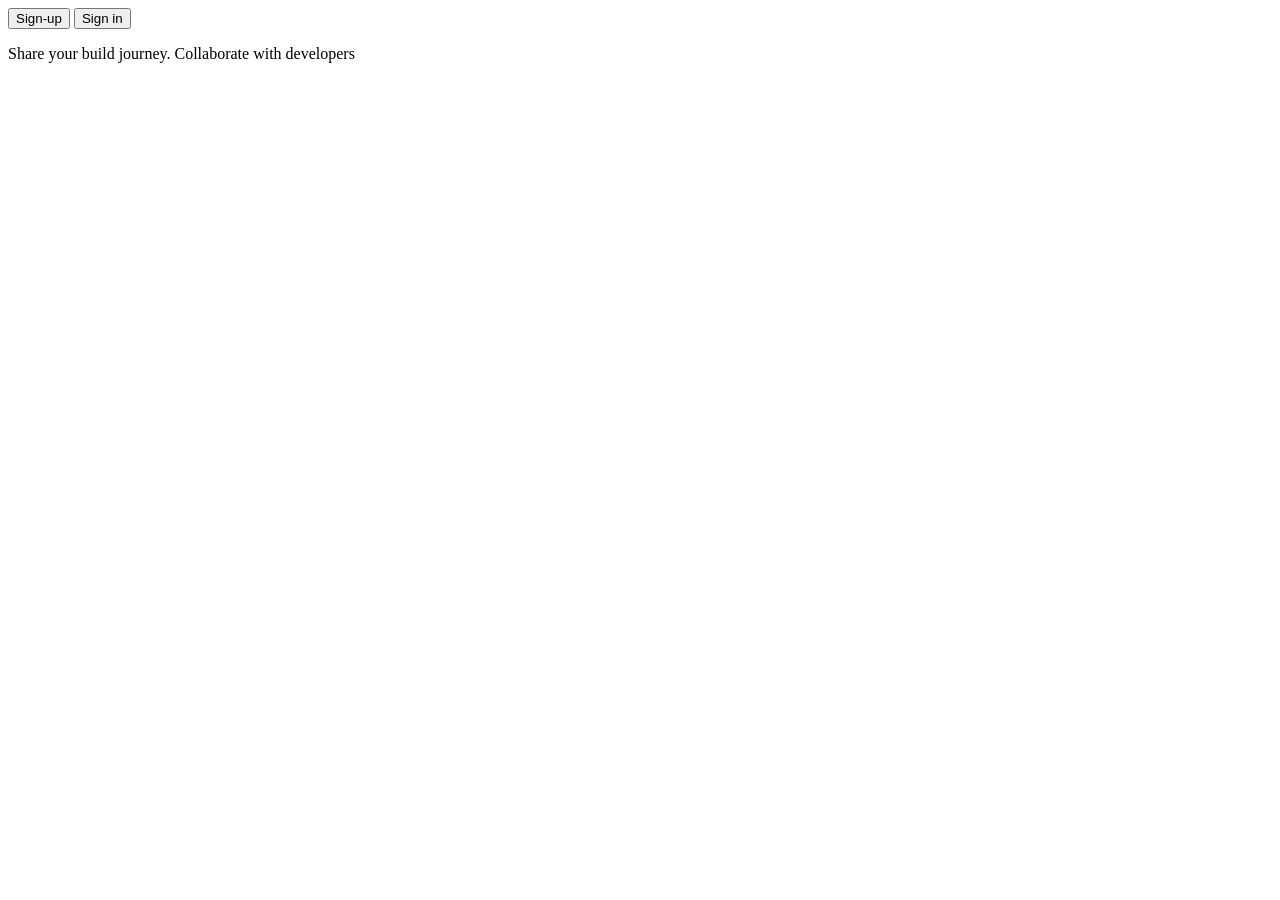
<file: frontend/src/index.html>
<!DOCTYPE html>
<html lang="en">

<head>
     <meta charset="utf-8">
     <meta name="viewport" content="width=device-width, initial-scale=1">
    <title>Mzanzi Builds</title>
</head>

<body>
    <div id="app"></div>
</body>

<script type="module" src="router/router.js"></script>
</html>
</file>
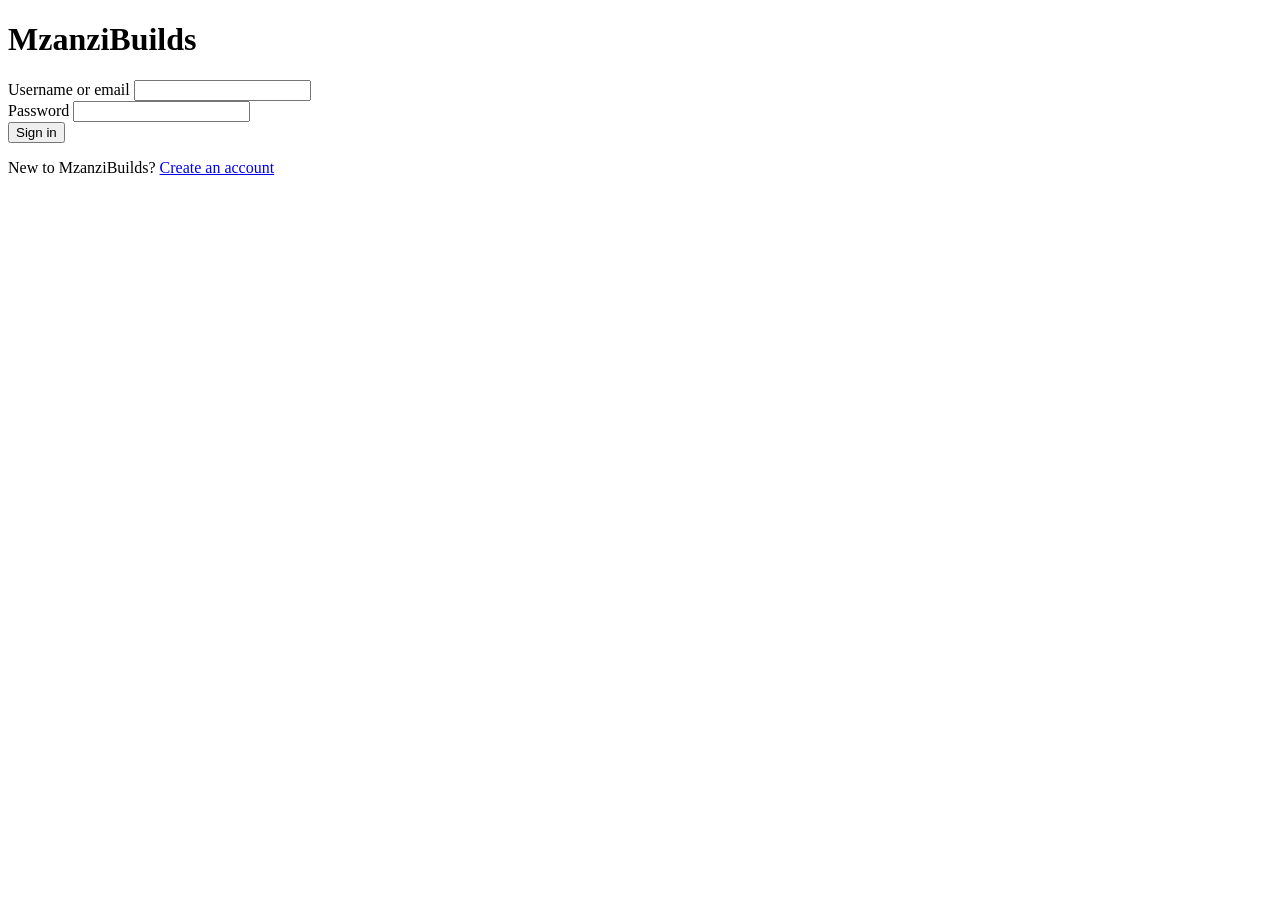
<file: frontend/src/auth/sign-in.html>
<!DOCTYPE html>
<html lang="en">

<head>
    <meta charset="utf-8">
    <meta name="viewport" content="width=device-width, initial-scale=1, user-scalable=no">
    <title>Mzanzi Builds</title>
    <!--link rel="icon" type="image/png" sizes="256x256" href=""-->
</head>

<body>
    <div class="container">
    <div class="header">
        <h1>MzanziBuilds</h1> 
    </div>
       
    <form action="" method="post" id="signInForm">
        <div>
            <label for="identifier">
                Username or email
            </label>
            <input type="text" name="identifier" id="identifier" autocomplete="username" required/>
        </div>
        <div>
            <label for="password">
                Password
            </label>
            <input type="password" name="password" id="password" required/>
        </div>
        <div>
            <input type="submit" value="Sign in" />
        </div>
    </form>
    <div class="footer">
        <p>New to MzanziBuilds? <a href="/sign-up" data-link>Create an account</a></p>
    </div>
</div>
</body>

</html>
</file>
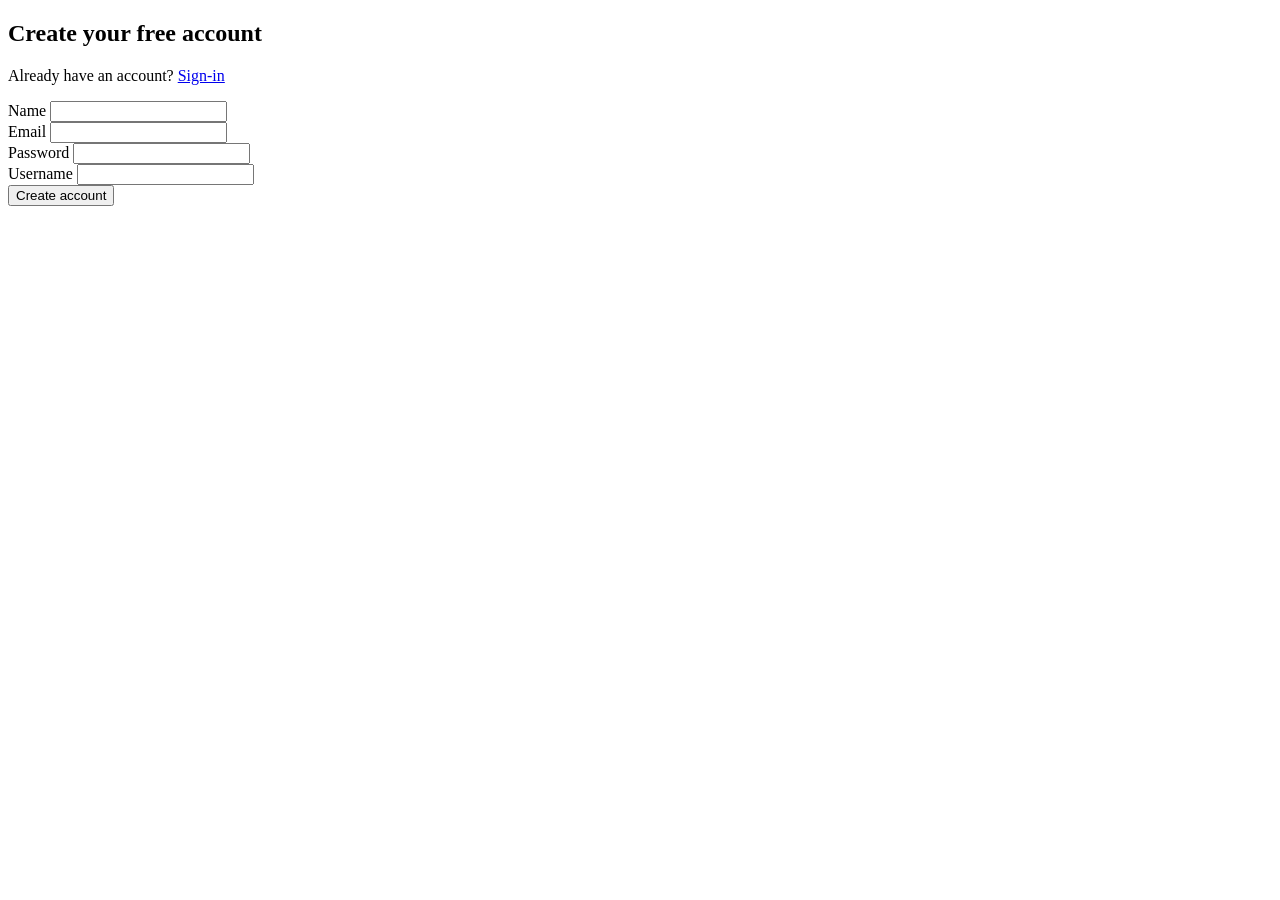
<file: frontend/src/auth/sign-up.html>
<!DOCTYPE html>
<html lang="en">

<head>
    <meta charset="utf-8">
    <meta name="viewport" content="width=device-width, initial-scale=1, user-scalable=no">
    <title>Mzanzi Builds</title>
    <!--link rel="icon" type="image/png" sizes="256x256" href=""-->
</head>

<body>
    <div class="container">
        <section class="account features">
           <h1>Create your free account</h1>
        </section>
        <section class="account-registry">
            <div class="header">
        <p>Already have an account? <a href="/sign-in" data-link> Sign-in</a></p>
    </div>
            <form action="" method="post" class="form" id="signupForm">
                <div>
                    <div>
                    <label for="name">Name</label>
                    <input type="text" name="name" id="name" required />
                </div> 
                    <label for="email">Email</label>
                    <input type="email" name="email" id="email" required />
                </div>   
                <div>
                    <label for="password">Password</label>
                    <input type="password" name="password" id="password" required />
                </div> 
                <div>
                    <label for="username">Username</label>
                    <input type="text" name="username" id="username" required />
                </div> 
                <div>
                    <input type="submit" value="Create account" />
                </div>          
            </form>
        </section>
    </div>
</body>

</html>
</file>
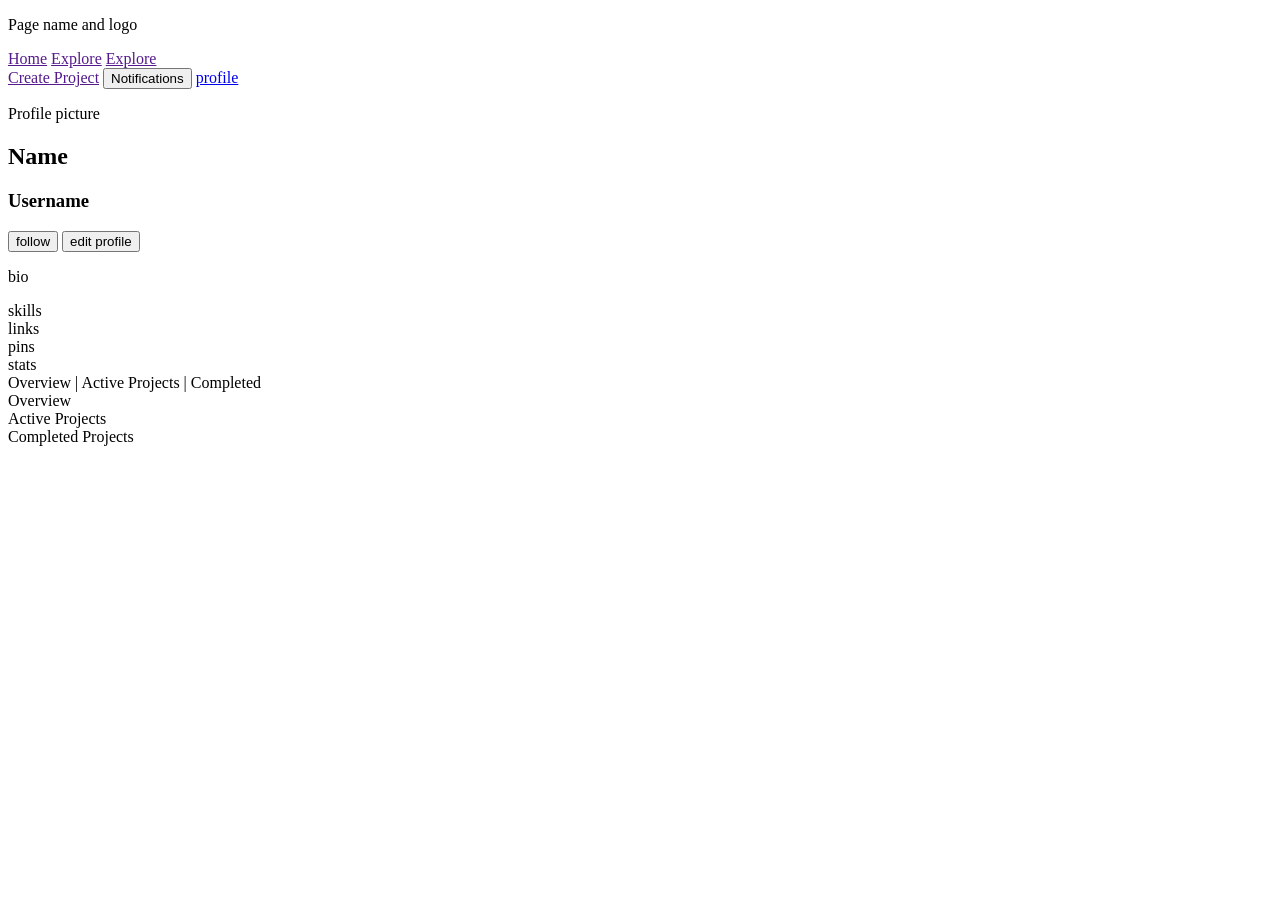
<file: frontend/src/dashboard/userprofile.html>
<!DOCTYPE html>
<html lang="en">

<head>
    <meta charset="utf-8">
    <meta name="viewport" content="width=device-width, initial-scale=1, user-scalable=no">
    <title>Mzanzi Builds</title>
    <!--link rel="icon" type="image/png" sizes="256x256" href=""-->
</head>

<body>
    <section class="nav">
        <p>Page name and logo</p>
        <a href="">Home</a>
        <a href="">Explore</a>
        <a href="">Explore</a>
        <div class="search-bar"></div>
        <a href="">Create Project</a>
        <button>Notifications</button>
        <a href="userprofile.html">profile</a>
    </section>
    <section class="body">
     <div class="profile">
        <p>Profile picture</p>
        <div>
            <h1>Name</h1>
            <h3>Username</h3>
            <button>follow</button>
            <button>edit profile</button>
        </div>
        <!--Add edit logic. Make profile info into a form-->
        <p>bio</p>
        <div class="skills">skills</div>
        <div class="links">links</div>
     </div>   
     <div class="userContributions">
        <div class="pinnedRepos">pins</div>
        <div class="stats">stats</div>
        <div class="history">
            <div class="historyNav">
                Overview | Active Projects | Completed
            </div>
            <div class="overview">Overview</div>
            <div class="ActiveProjects">Active Projects</div>
            <div class="CompletedProjects">Completed Projects</div>
        </div>
     </div>
    </section>
</body>
</html>
</file>
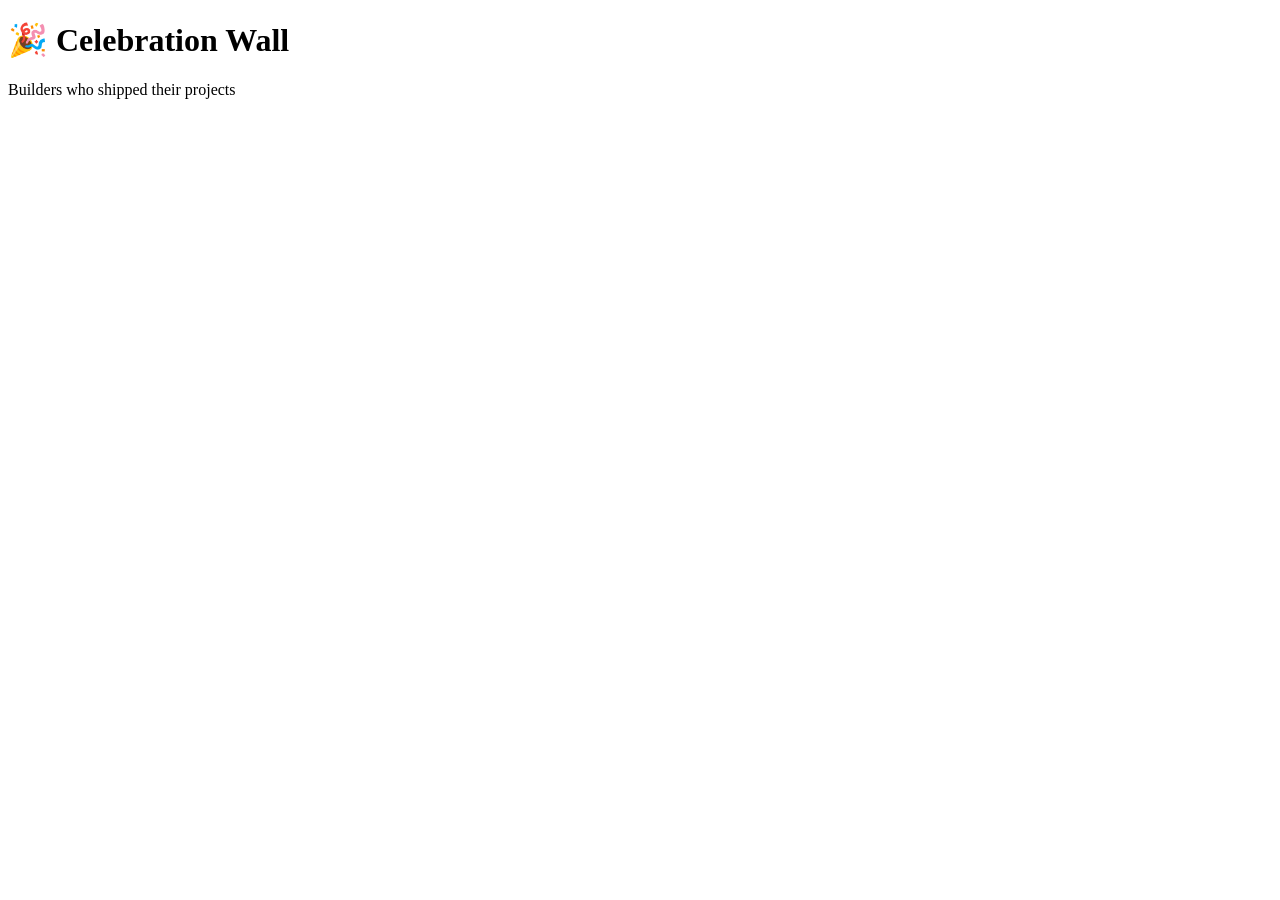
<file: frontend/src/feed/celebration-wall.html>
<!DOCTYPE html>
<html>
<head>
    <title>Celebration Wall</title>
</head>
<body>

<h1>🎉 Celebration Wall</h1>
<p>Builders who shipped their projects</p>

<div id="celebrationWall"></div>

<script src="celebration-wall.js"></script>
</body>
</html>
</file>
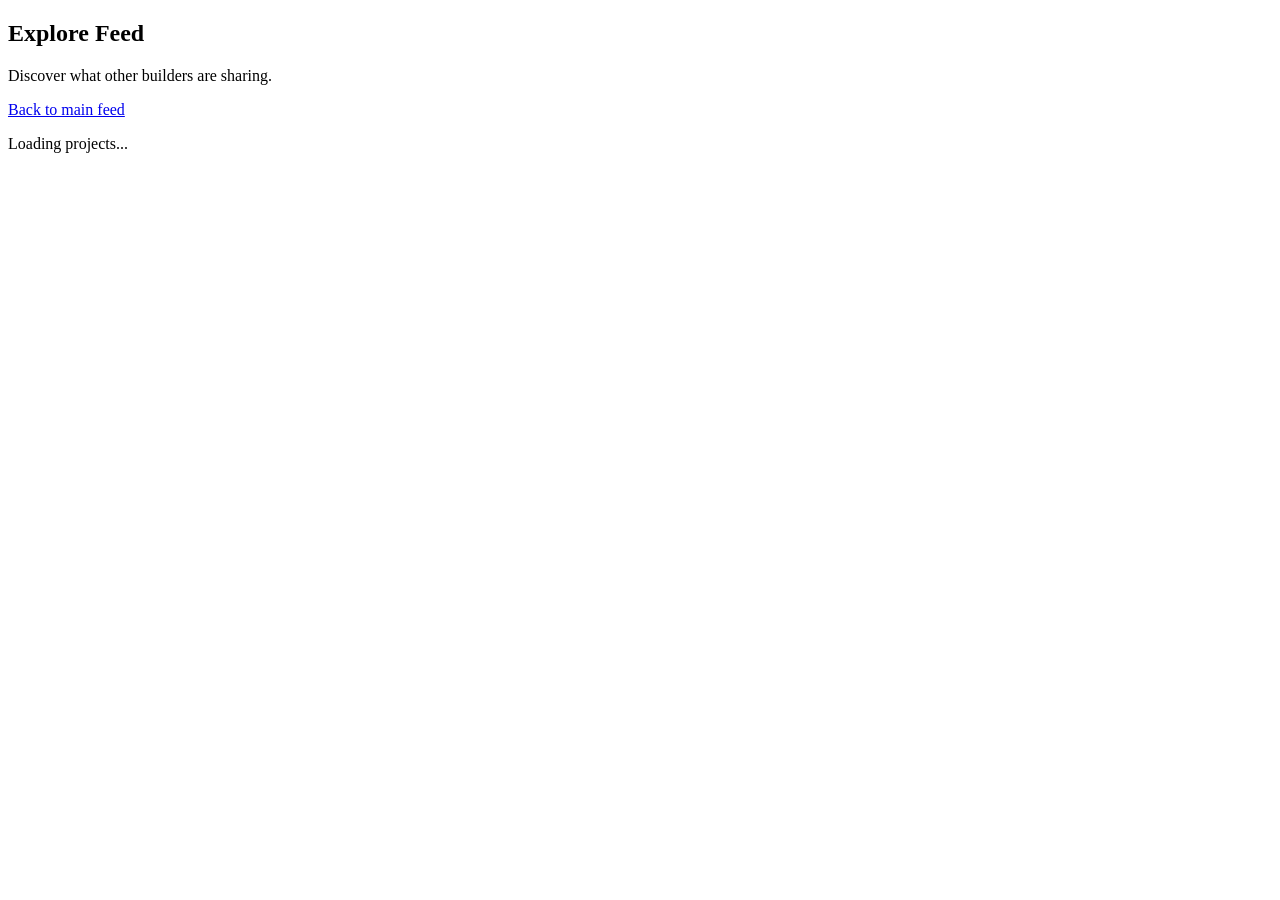
<file: frontend/src/feed/explore-feed.html>
<!DOCTYPE html>
<html lang="en">

<head>
    <meta charset="utf-8">
    <meta name="viewport" content="width=device-width, initial-scale=1, user-scalable=no">
    <title>Explore Feed | Mzanzi Builds</title>
</head>

<body>
    <!-- Recommended animation: animate category clusters or discovery cards from different directions, with a softer hover lift than the main feed to emphasize browsing over urgency. -->
    <section class="container">
        <header>
            <h1>Explore Feed</h1>
            <p>Discover what other builders are sharing.</p>
        </header>
        <nav>
            <a href="/feed" data-link>Back to main feed</a>
        </nav>
        <section id="exploreProjectFeed">
            <p>Loading projects...</p>
        </section>
    </section>
</body>

</html>
</file>
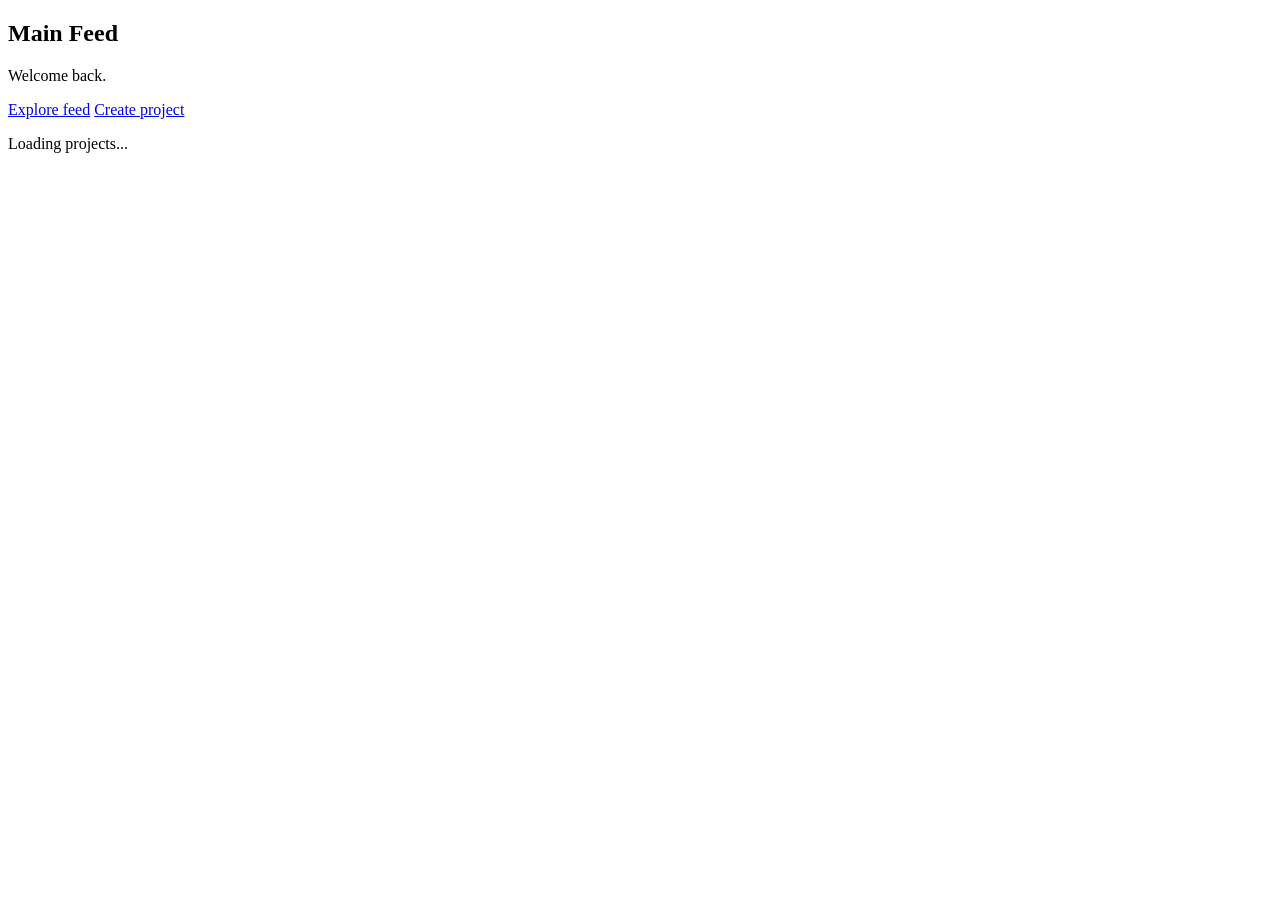
<file: frontend/src/feed/main-feed.html>
<!DOCTYPE html>
<html lang="en">

<head>
    <meta charset="utf-8">
    <meta name="viewport" content="width=device-width, initial-scale=1, user-scalable=no">
    <title>Main Feed | Mzanzi Builds</title>
</head>

<body>
    <!-- Recommended animation: let feed cards rise in with a subtle stagger while the welcome copy crossfades independently, so the page feels alive without looking like a loading spinner. -->
    <section class="container">
        <header>
            <h1>Main Feed</h1>
            <p id="feedWelcome">Welcome back.</p>
        </header>
        <nav>
            <a href="/explore-feed" data-link>Explore feed</a>
            <a href="/projects/create" data-link>Create project</a>
        </nav>
        <section id="projectFeed">
            <p>Loading projects...</p>
        </section>
    </section>
</body>

</html>
</file>
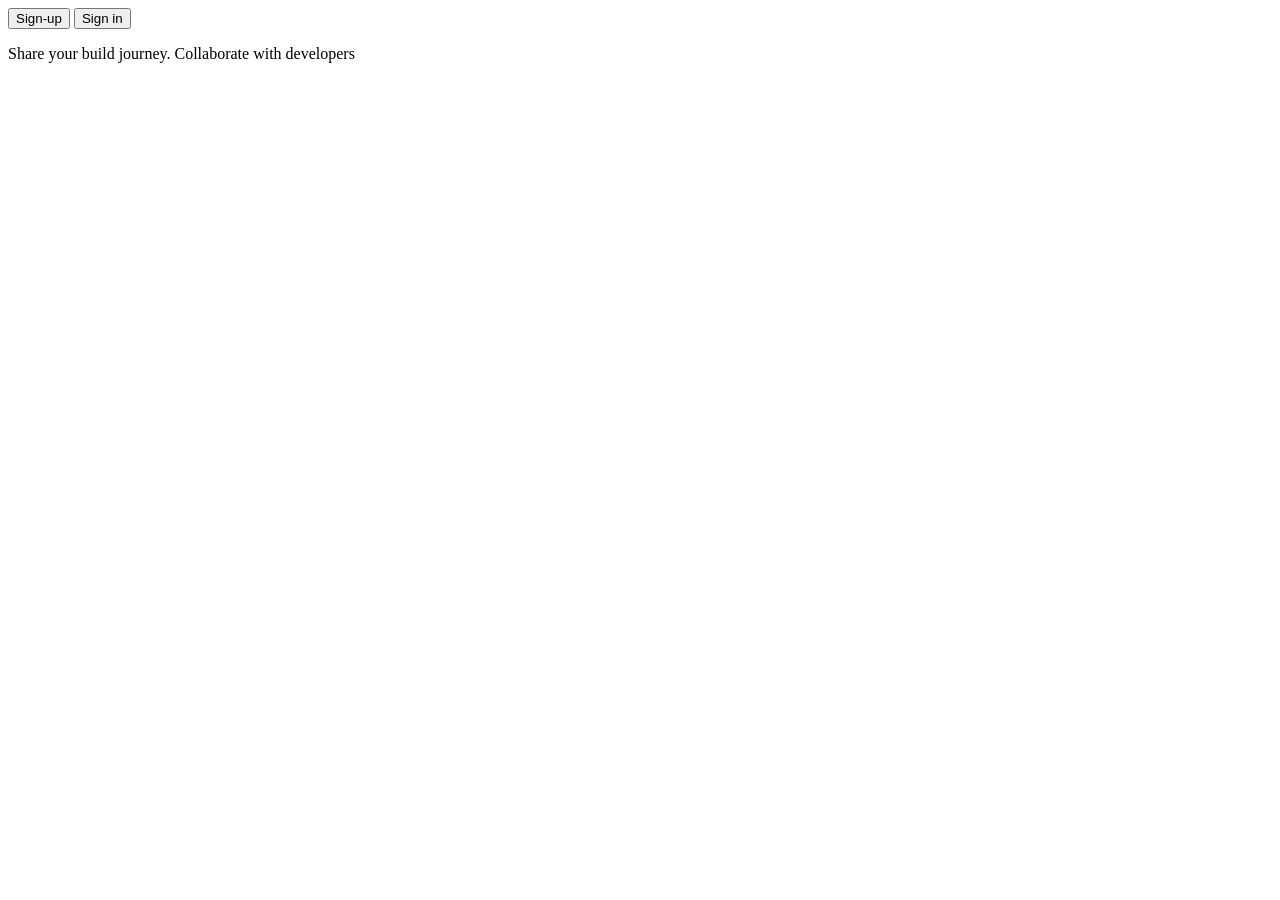
<file: frontend/src/home/home.html>
<!DOCTYPE html>
<html lang="en">

<head>
    <meta charset="utf-8">
    <meta name="viewport" content="width=device-width, initial-scale=1, user-scalable=no">
    <title>Mzanzi Builds</title>
    <!--link rel="icon" type="image/png" sizes="256x256" href=""-->
</head>

<body>
    <section class="nav">
        <button id="sign-up" >Sign-up</button>
        <button id="sign-in">Sign in</button>
    </section>
    <div class="container">
        <p>Share your build journey. Collaborate with developers</p>
    </div>
</body>

</html>
</file>
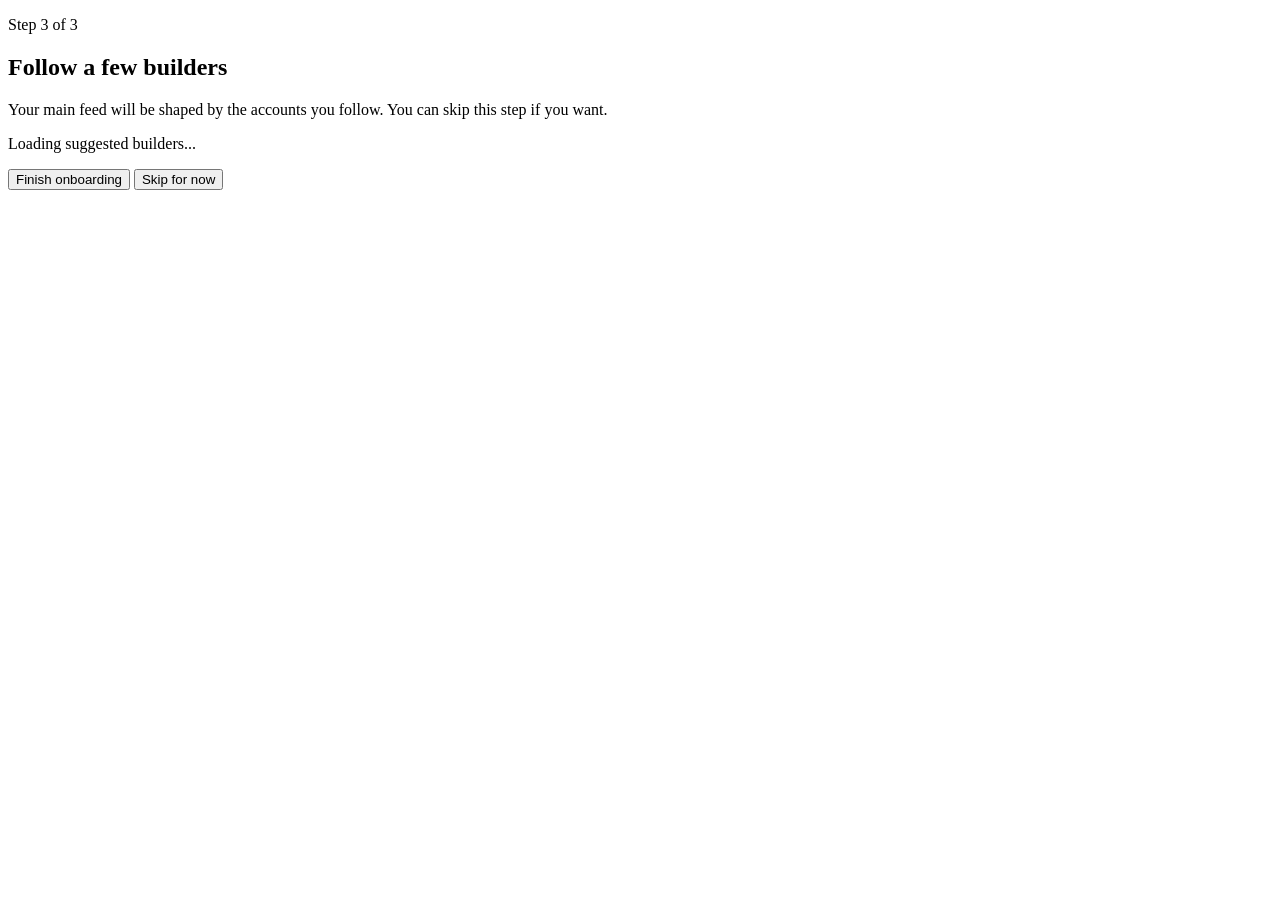
<file: frontend/src/onboarding/follow-suggestions.html>
<!DOCTYPE html>
<html lang="en">

<head>
    <meta charset="utf-8">
    <meta name="viewport" content="width=device-width, initial-scale=1, user-scalable=no">
    <title>Follow Builders | Mzanzi Builds</title>
</head>

<body>
    <!-- Recommended animation: slide suggestion cards in one row at a time, then use a distinct checkmark pop when an account is selected to follow. -->
    <section class="container">
        <header>
            <p>Step 3 of 3</p>
            <h1>Follow a few builders</h1>
            <p>Your main feed will be shaped by the accounts you follow. You can skip this step if you want.</p>
        </header>

        <form id="followSuggestionsForm">
            <div id="suggestedAccounts">
                <p>Loading suggested builders...</p>
            </div>
            <div>
                <button type="submit">Finish onboarding</button>
                <button type="button" id="skipSuggestions">Skip for now</button>
            </div>
        </form>
    </section>
</body>

</html>
</file>
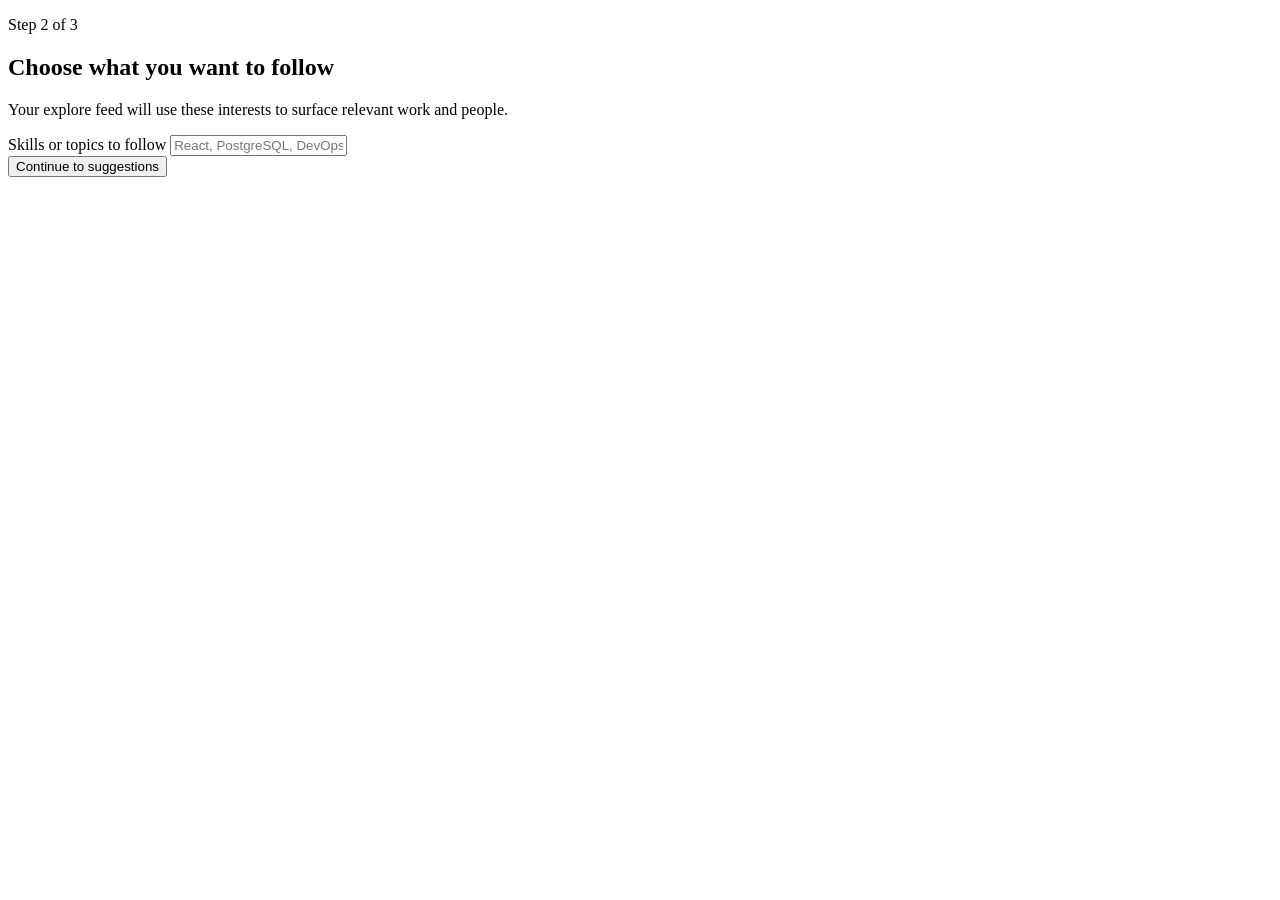
<file: frontend/src/onboarding/followed-skills.html>
<!DOCTYPE html>
<html lang="en">

<head>
    <meta charset="utf-8">
    <meta name="viewport" content="width=device-width, initial-scale=1, user-scalable=no">
    <title>Choose Interests | Mzanzi Builds</title>
</head>

<body>
    <!-- Recommended animation: reveal the skill chips with a small cascade, and animate selected interests with a quick scale/fill transition rather than a generic fade. -->
    <section class="container">
        <header>
            <p>Step 2 of 3</p>
            <h1>Choose what you want to follow</h1>
            <p>Your explore feed will use these interests to surface relevant work and people.</p>
        </header>

        <form id="followedSkillsForm">
            <div>
                <label for="followedSkills">Skills or topics to follow</label>
                <input type="text" id="followedSkills" name="followedSkills" placeholder="React, PostgreSQL, DevOps, Product Design">
            </div>
            <div>
                <button type="submit">Continue to suggestions</button>
            </div>
        </form>
    </section>
</body>

</html>
</file>
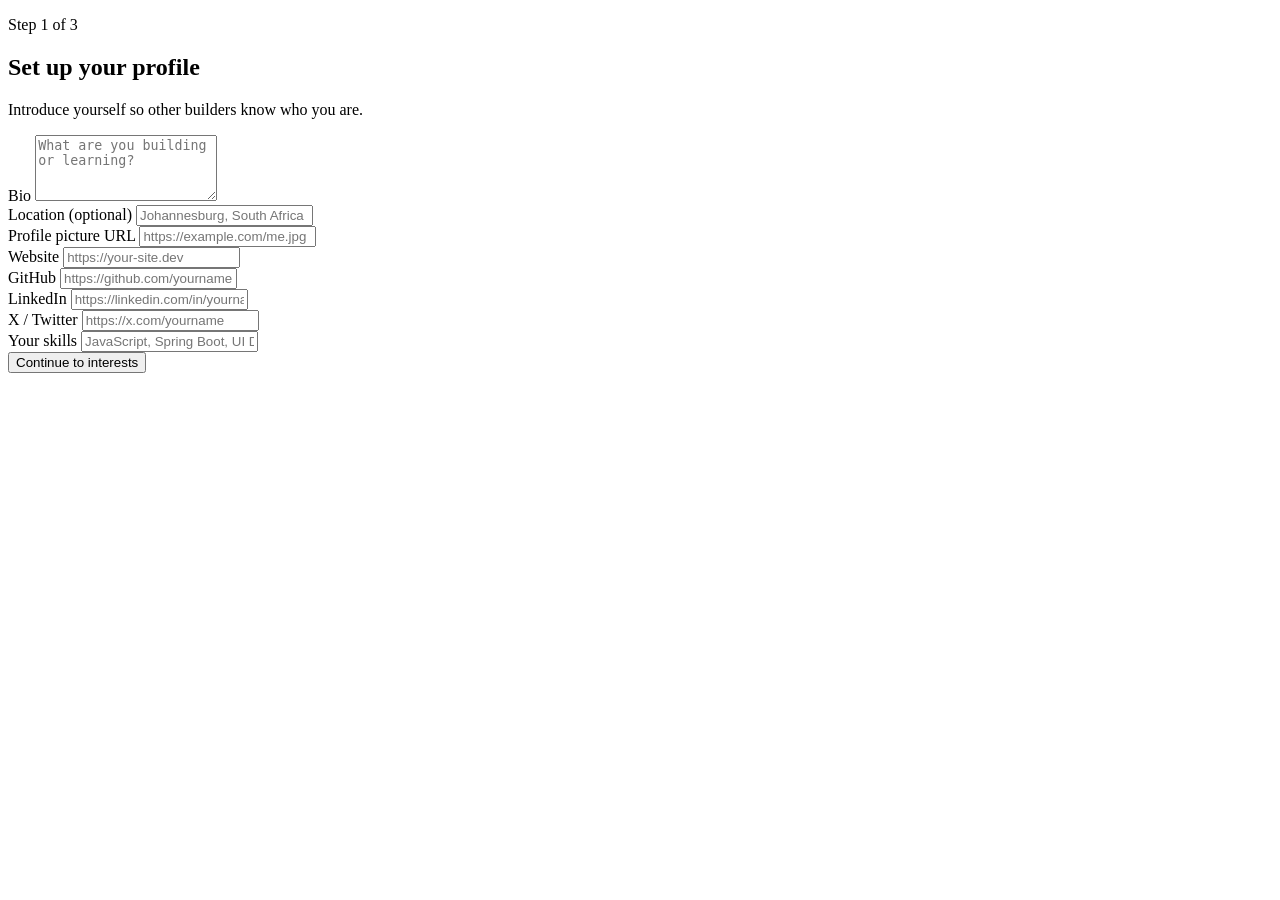
<file: frontend/src/onboarding/profile-setup.html>
<!DOCTYPE html>
<html lang="en">

<head>
    <meta charset="utf-8">
    <meta name="viewport" content="width=device-width, initial-scale=1, user-scalable=no">
    <title>Set Up Profile | Mzanzi Builds</title>
</head>

<body>
    <!-- Recommended animation: stagger the entrance of the heading and form fields, then fade/slide the continue button upward once the form is interactive. -->
    <section class="container">
        <header>
            <p>Step 1 of 3</p>
            <h1>Set up your profile</h1>
            <p>Introduce yourself so other builders know who you are.</p>
        </header>

        <form id="profileSetupForm">
            <div>
                <label for="bio">Bio</label>
                <textarea id="bio" name="bio" rows="4" placeholder="What are you building or learning?"></textarea>
            </div>
            <div>
                <label for="location">Location (optional)</label>
                <input type="text" id="location" name="location" placeholder="Johannesburg, South Africa">
            </div>
            <div>
                <label for="profilePictureUrl">Profile picture URL</label>
                <input type="url" id="profilePictureUrl" name="profilePictureUrl" placeholder="https://example.com/me.jpg">
            </div>
            <div>
                <label for="websiteUrl">Website</label>
                <input type="url" id="websiteUrl" name="websiteUrl" placeholder="https://your-site.dev">
            </div>
            <div>
                <label for="githubUrl">GitHub</label>
                <input type="url" id="githubUrl" name="githubUrl" placeholder="https://github.com/yourname">
            </div>
            <div>
                <label for="linkedinUrl">LinkedIn</label>
                <input type="url" id="linkedinUrl" name="linkedinUrl" placeholder="https://linkedin.com/in/yourname">
            </div>
            <div>
                <label for="xUrl">X / Twitter</label>
                <input type="url" id="xUrl" name="xUrl" placeholder="https://x.com/yourname">
            </div>
            <div>
                <label for="skills">Your skills</label>
                <input type="text" id="skills" name="skills" placeholder="JavaScript, Spring Boot, UI Design">
            </div>
            <div>
                <button type="submit">Continue to interests</button>
            </div>
        </form>
    </section>
</body>

</html>
</file>
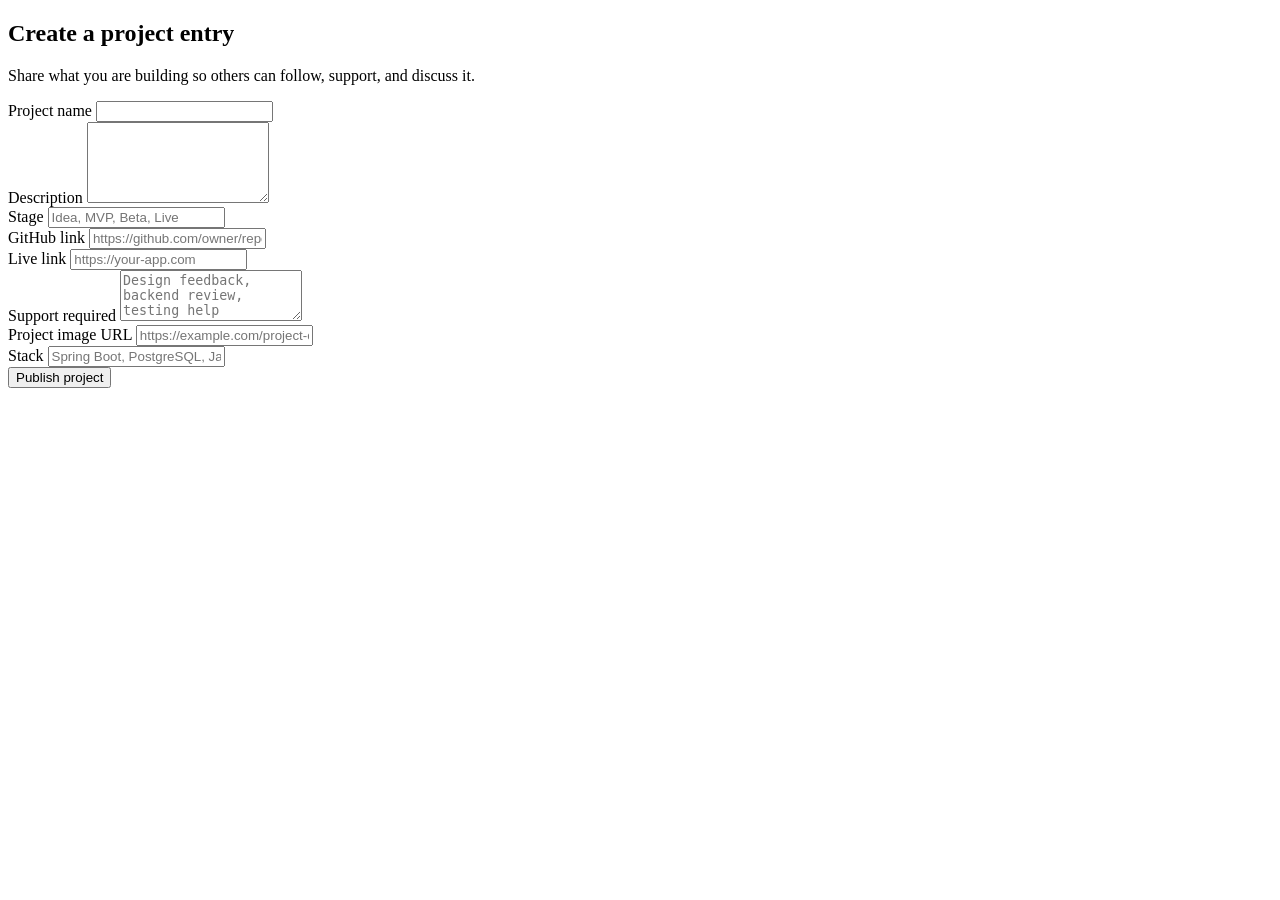
<file: frontend/src/projects/create-project.html>
<!DOCTYPE html>
<html lang="en">

<head>
    <meta charset="utf-8">
    <meta name="viewport" content="width=device-width, initial-scale=1, user-scalable=no">
    <title>Create Project | Mzanzi Builds</title>
</head>

<body>
    <section class="container">
        <header>
            <h1>Create a project entry</h1>
            <p>Share what you are building so others can follow, support, and discuss it.</p>
        </header>

        <form id="createProjectForm">
            <div>
                <label for="name">Project name</label>
                <input type="text" id="name" name="name" required>
            </div>
            <div>
                <label for="description">Description</label>
                <textarea id="description" name="description" rows="5" required></textarea>
            </div>
            <div>
                <label for="stage">Stage</label>
                <input type="text" id="stage" name="stage" placeholder="Idea, MVP, Beta, Live" required>
            </div>
            <div>
                <label for="githubUrl">GitHub link</label>
                <input type="url" id="githubUrl" name="githubUrl" placeholder="https://github.com/owner/repo">
            </div>
            <div>
                <label for="liveUrl">Live link</label>
                <input type="url" id="liveUrl" name="liveUrl" placeholder="https://your-app.com">
            </div>
            <div>
                <label for="supportRequired">Support required</label>
                <textarea id="supportRequired" name="supportRequired" rows="3" placeholder="Design feedback, backend review, testing help"></textarea>
            </div>
            <div>
                <label for="imageUrl">Project image URL</label>
                <input type="url" id="imageUrl" name="imageUrl" placeholder="https://example.com/project-cover.jpg">
            </div>
            <div>
                <label for="stack">Stack</label>
                <input type="text" id="stack" name="stack" placeholder="Spring Boot, PostgreSQL, JavaScript">
            </div>
            <div>
                <button type="submit">Publish project</button>
            </div>
        </form>
    </section>
</body>

</html>
</file>
